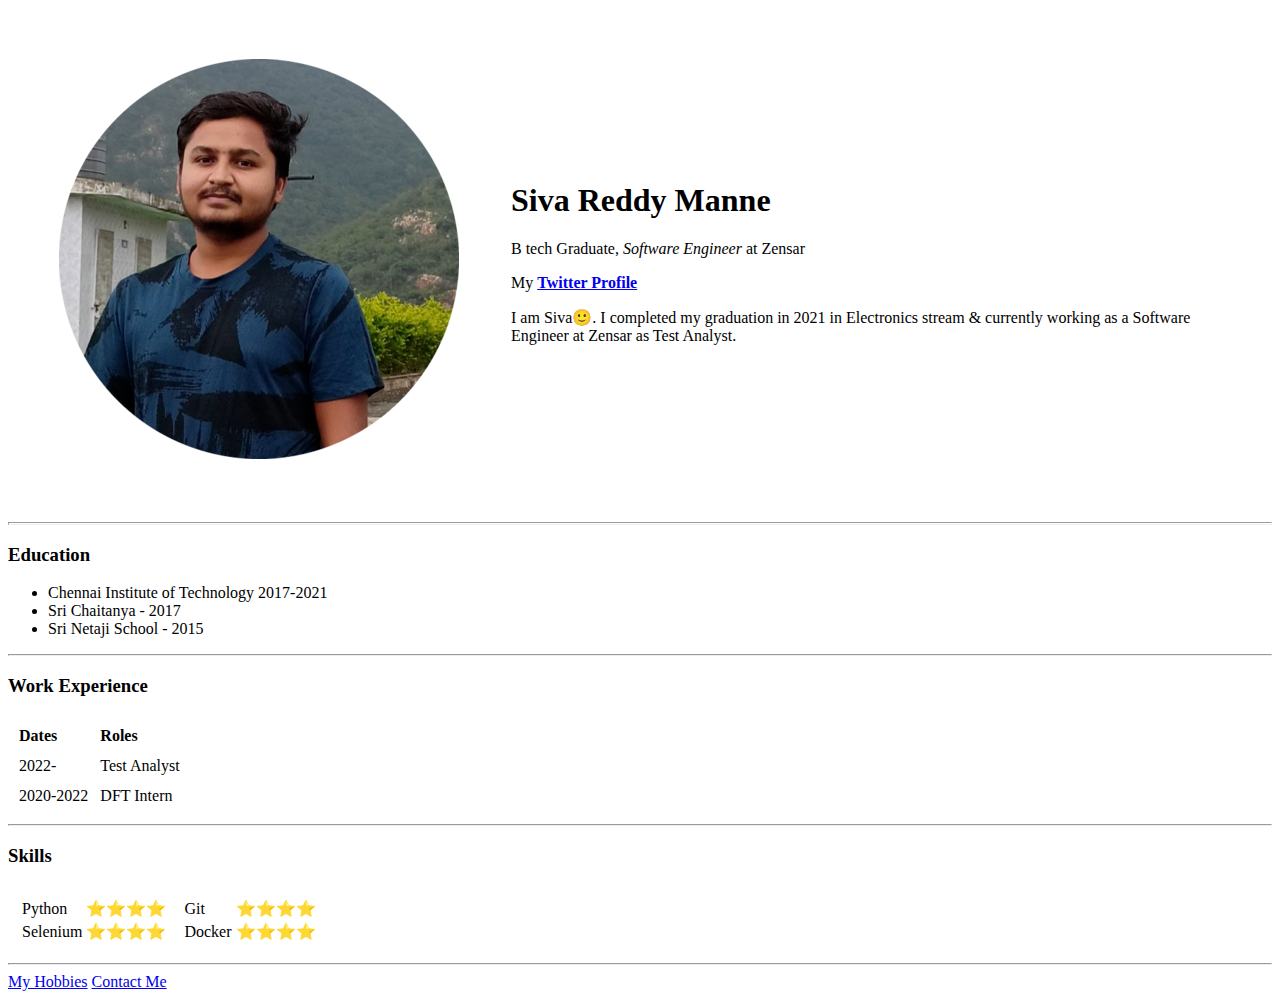
<file: Day 41&42/HTML - Personal Site/index.html>
<!doctype html>
<html lang="en">
<head>
    <meta charset="UTF-8">
    <meta name="viewport"
          content="width=device-width, user-scalable=no, initial-scale=1.0, maximum-scale=1.0, minimum-scale=1.0">
    <meta http-equiv="X-UA-Compatible" content="ie=edge">
    <title>Siva's Personal Site</title>
</head>
<body>

    <table cellspacing="50">
        <tr>
            <!--<img src="https://pbs.twimg.com/profile_images/1603078339488632834/hYPOGqOV_200x200.jpg" alt="siva profile pic"></td>-->
            <td>
                <img src="images/img1.png" alt="siva profile pic">
            </td>
            <td>
                <h1><strong>Siva Reddy Manne</strong></h1>
                <p>B tech Graduate, <em>Software Engineer</em> at Zensar</p>
                <p>My <strong><a href="https://twitter.com/sivareddy184">Twitter Profile</a></strong></p>
                <!--<p><em>Software Engineer</em></p>-->
                <p>I am Siva🙂. I completed my graduation in 2021 in Electronics stream & currently working as a Software Engineer at Zensar as Test Analyst.</p>
            </td>
        </tr>
    </table>
    <hr size="3">

    <h3>Education</h3>
    <ul>
        <li>Chennai Institute of Technology 2017-2021</li>
        <li>Sri Chaitanya - 2017</li>
        <li>Sri Netaji School - 2015</li>
    </ul>

    <hr>
    <h3>Work Experience</h3>
    <table cellspacing="10">
        <thead>
            <tr>
                <td><strong>Dates</strong></td>
                <td><strong>Roles</strong></td>
            </tr>
        </thead>
        <tbody>
            <tr>
                <td>2022-</td>
                <td>Test Analyst</td>
            </tr>
            <tr>
                <td>2020-2022</td>
                <td>DFT Intern</td>
            </tr>
        </tbody>
    </table>

    <hr>
    <h3>Skills</h3>
    <table cellspacing="10">
        <tr>
            <td>
                <table>
                    <tr>
                        <td>Python</td>
                        <td>⭐⭐⭐⭐</td>
                    </tr>
                    <tr>
                        <td>Selenium</td>
                        <td>⭐⭐⭐⭐</td>
                    </tr>
                </table>
            </td>
            <td>
                <table>
                    <tr>
                        <td>Git</td>
                        <td>⭐⭐⭐⭐</td>
                    </tr>
                    <tr>
                        <td>Docker</td>
                        <td>⭐⭐⭐⭐</td>
                    </tr>
                </table>
            </td>
        </tr>
    </table>
    <hr>
    <a href="hobbies.html">My Hobbies</a>
    <a href="contact me.html">Contact Me</a>
</body>
</html>
</file>
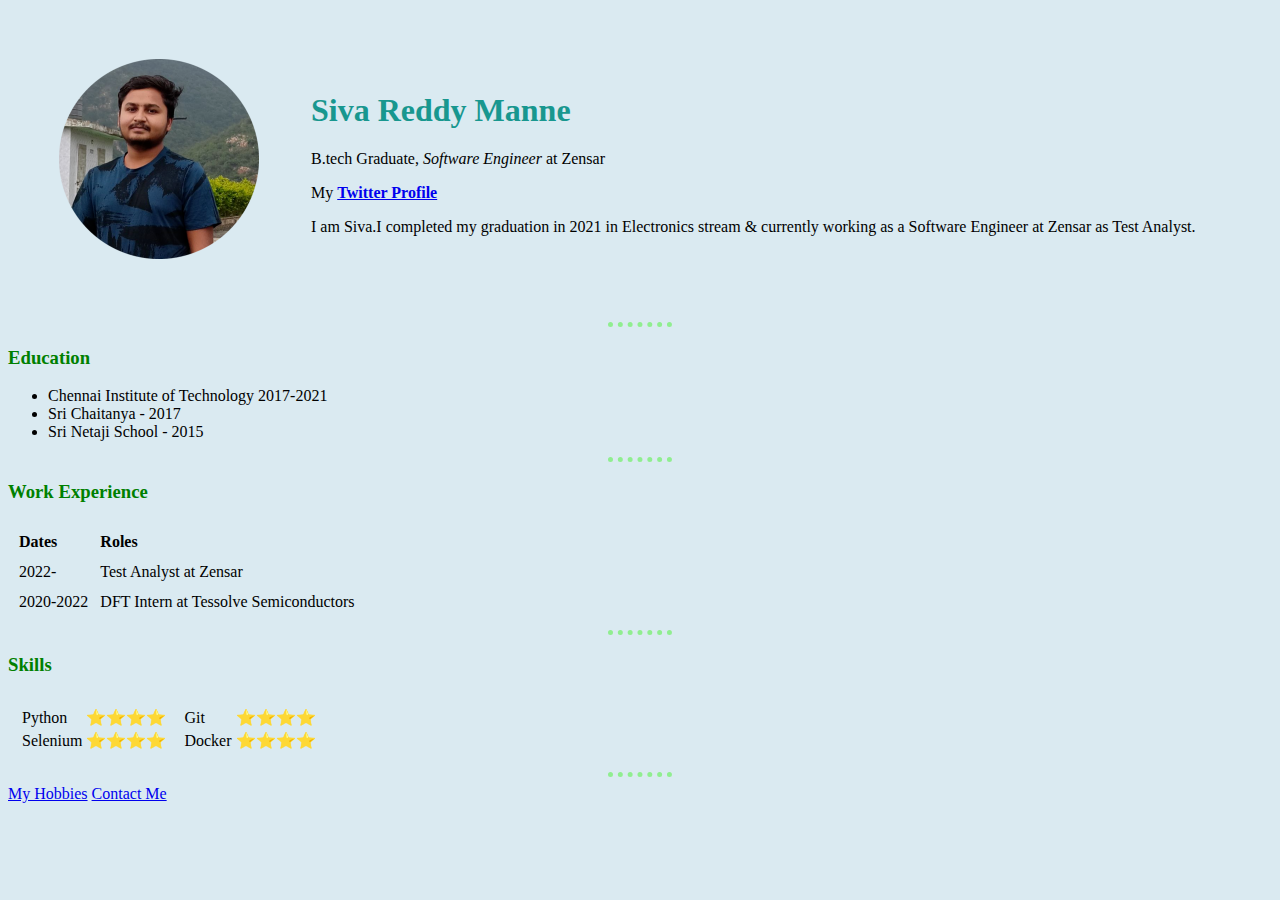
<file: Day 43/HTML&CSS - Personal Site/index.html>
<!doctype html>
<html lang="en">
<head>
    <meta charset="UTF-8">
    <meta name="viewport"
          content="width=device-width, user-scalable=no, initial-scale=1.0, maximum-scale=1.0, minimum-scale=1.0">
    <meta http-equiv="X-UA-Compatible" content="ie=edge">
    <title>Siva's Personal Site</title>
    <link rel="stylesheet" href="css/styles.css">
</head>
<body>
    <table cellspacing="50">
        <tr>
            <!--<img src="https://pbs.twimg.com/profile_images/1603078339488632834/hYPOGqOV_200x200.jpg" alt="siva profile pic"></td>-->
            <td>
                <img src="images/img1.png" alt="siva profile pic">
            </td>
            <td>
                <h1 style="color:#18978F;"><strong>Siva Reddy Manne</strong></h1>
                <p>B.tech Graduate, <em>Software Engineer</em> at Zensar</p>
                <p>My <strong><a href="https://twitter.com/sivareddy184">Twitter Profile</a></strong></p>
                <!--<p><em>Software Engineer</em></p>-->
                <p>I am Siva.I completed my graduation in 2021 in Electronics stream & currently working as a Software Engineer at Zensar as Test Analyst.</p>
            </td>
        </tr>
    </table>
    <hr size="3">

    <h3>Education</h3>
    <ul>
        <li>Chennai Institute of Technology 2017-2021</li>
        <li>Sri Chaitanya - 2017</li>
        <li>Sri Netaji School - 2015</li>
    </ul>

    <hr>
    <h3>Work Experience</h3>
    <table cellspacing="10">
        <thead>
            <tr>
                <td><strong>Dates</strong></td>
                <td><strong>Roles</strong></td>
            </tr>
        </thead>
        <tbody>
            <tr>
                <td>2022-</td>
                <td>Test Analyst at Zensar</td>
            </tr>
            <tr>
                <td>2020-2022</td>
                <td>DFT Intern at Tessolve Semiconductors</td>
            </tr>
        </tbody>
    </table>

    <hr>
    <h3 id="heading">Skills</h3>
    <table cellspacing="10">
        <tr>
            <td>
                <table>
                    <tr>
                        <td>Python</td>
                        <td>⭐⭐⭐⭐</td>
                    </tr>
                    <tr>
                        <td>Selenium</td>
                        <td>⭐⭐⭐⭐</td>
                    </tr>
                </table>
            </td>
            <td>
                <table>
                    <tr>
                        <td>Git</td>
                        <td>⭐⭐⭐⭐</td>
                    </tr>
                    <tr>
                        <td>Docker</td>
                        <td>⭐⭐⭐⭐</td>
                    </tr>
                </table>
            </td>
        </tr>
    </table>
    <hr>
    <a href="hobbies.html">My Hobbies</a>
    <a href="contact me.html">Contact Me</a>
</body>
</html>
</file>
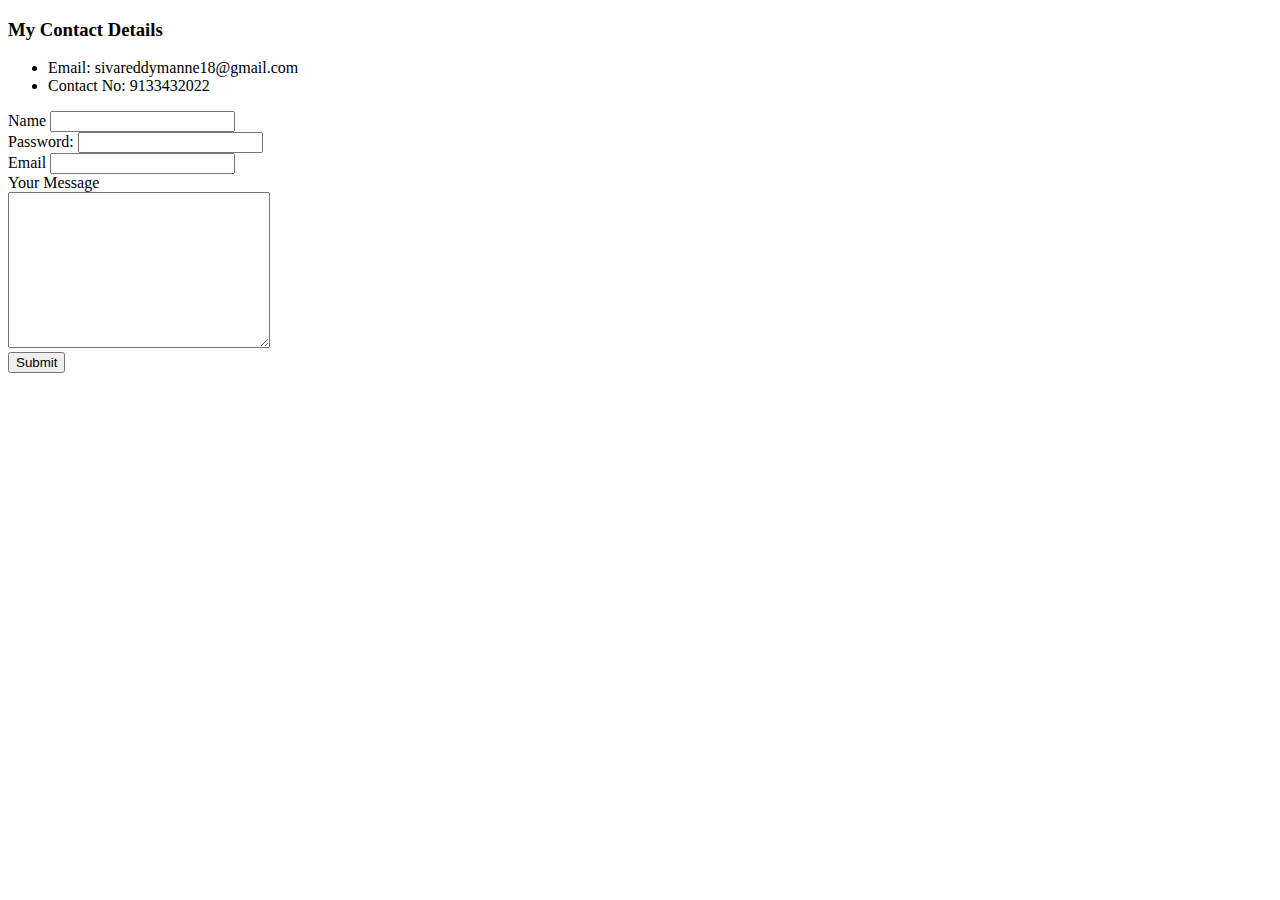
<file: Day 41&42/HTML - Personal Site/contact me.html>
<!doctype html>
<html lang="en">
<head>
    <meta charset="UTF-8">
    <meta name="viewport"
          content="width=device-width, user-scalable=no, initial-scale=1.0, maximum-scale=1.0, minimum-scale=1.0">
    <meta http-equiv="X-UA-Compatible" content="ie=edge">
    <title>Contact Me</title>
</head>
<body>
    <h3>My Contact Details</h3>
    <ul>
        <li>Email: sivareddymanne18@gmail.com</li>
        <li>Contact No: 9133432022</li>
    </ul>
    <form class="" action="mailto:sivareddy5986@gmail.com" method="post" enctype="text/plain">
    <label>Name</label>
    <input type="text" name="Your Name" value=""><br>
    <label>Password:</label>
    <input type="password" name="You Password" value=""><br>
    <label>Email</label>
    <input type="email" name="Your Mail" value=""><br>
    <label>Your Message</label><br>
    <textarea name="your message" rows="10" cols="30"></textarea><br>
    <input type="submit" name="" >
  </form>
</body>
</html>
</file>
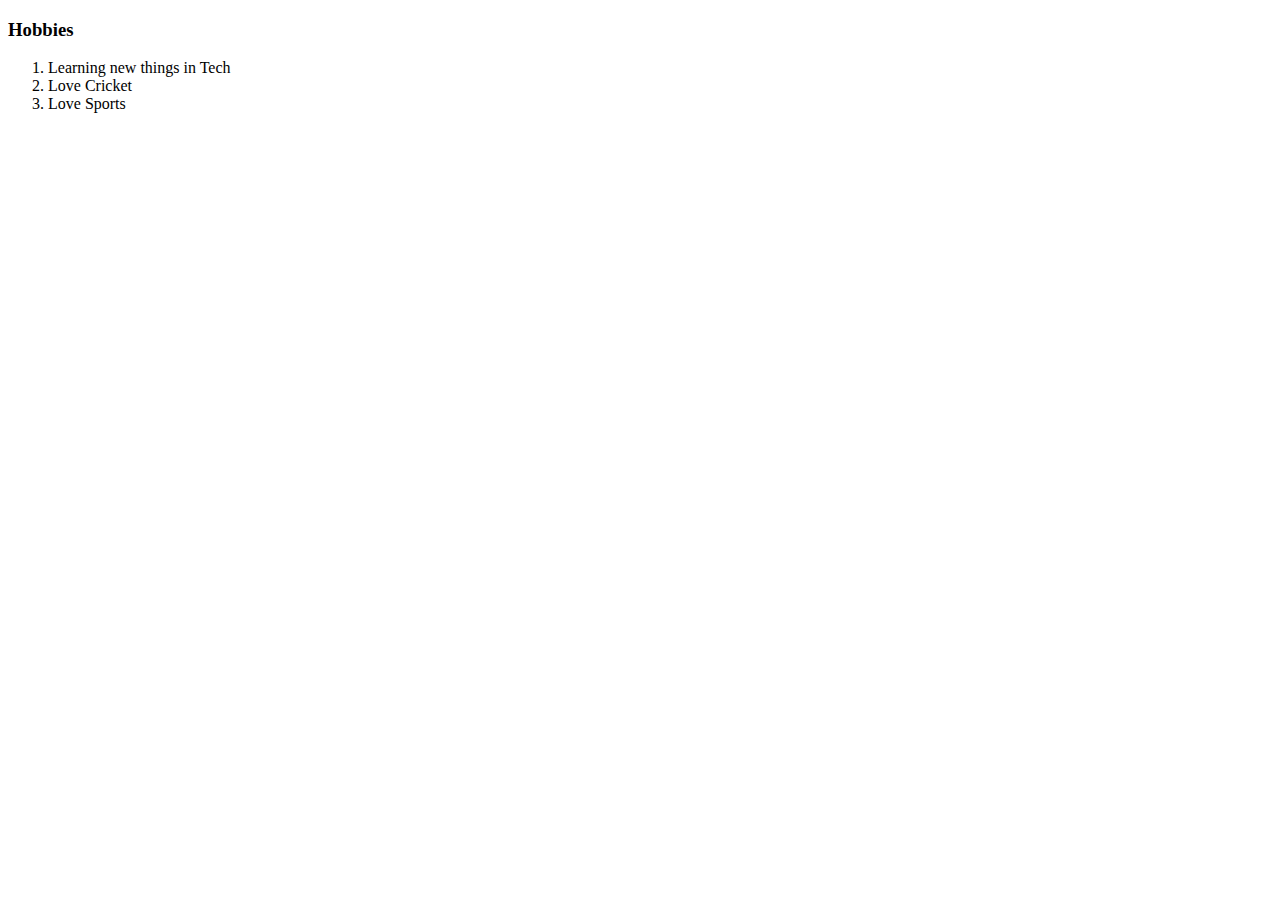
<file: Day 41&42/HTML - Personal Site/hobbies.html>
<!doctype html>
<html lang="en">
<head>
    <meta charset="UTF-8">
    <meta name="viewport"
          content="width=device-width, user-scalable=no, initial-scale=1.0, maximum-scale=1.0, minimum-scale=1.0">
    <meta http-equiv="X-UA-Compatible" content="ie=edge">
    <title>My Hobbies</title>
</head>
<body>
    <h3>Hobbies</h3>
    <ol>
        <li>Learning new things in Tech</li>
        <li>Love Cricket</li>
        <li>Love Sports</li>
    </ol>
</body>
</html>
</file>
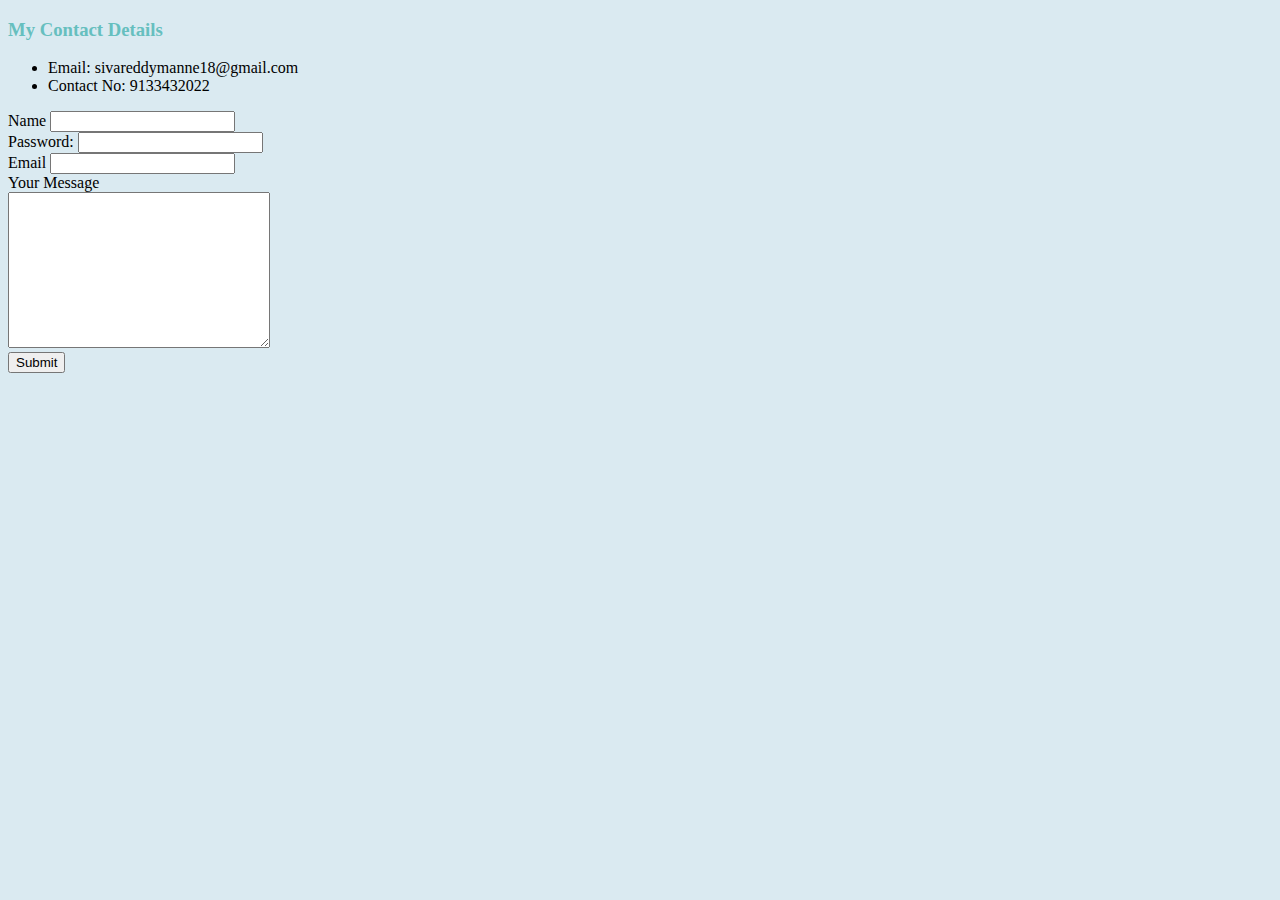
<file: Day 43/HTML&CSS - Personal Site/contact me.html>
<!doctype html>
<html lang="en">
<head>
    <meta charset="UTF-8">
    <meta name="viewport"
          content="width=device-width, user-scalable=no, initial-scale=1.0, maximum-scale=1.0, minimum-scale=1.0">
    <meta http-equiv="X-UA-Compatible" content="ie=edge">
    <title>Contact Me</title>
    <link rel="stylesheet" href="css/styles.css">
</head>
<body>
    <h3 class="heading2">My Contact Details</h3>
    <ul>
        <li>Email: sivareddymanne18@gmail.com</li>
        <li>Contact No: 9133432022</li>
    </ul>
    <form class="" action="mailto:sivareddy5986@gmail.com" method="post" enctype="text/plain">
    <label>Name</label>
    <input type="text" name="Your Name" value=""><br>
    <label>Password:</label>
    <input type="password" name="You Password" value=""><br>
    <label>Email</label>
    <input type="email" name="Your Mail" value=""><br>
    <label>Your Message</label><br>
    <textarea name="your message" rows="10" cols="30"></textarea><br>
    <input type="submit" name="" >
  </form>
</body>
</html>
</file>
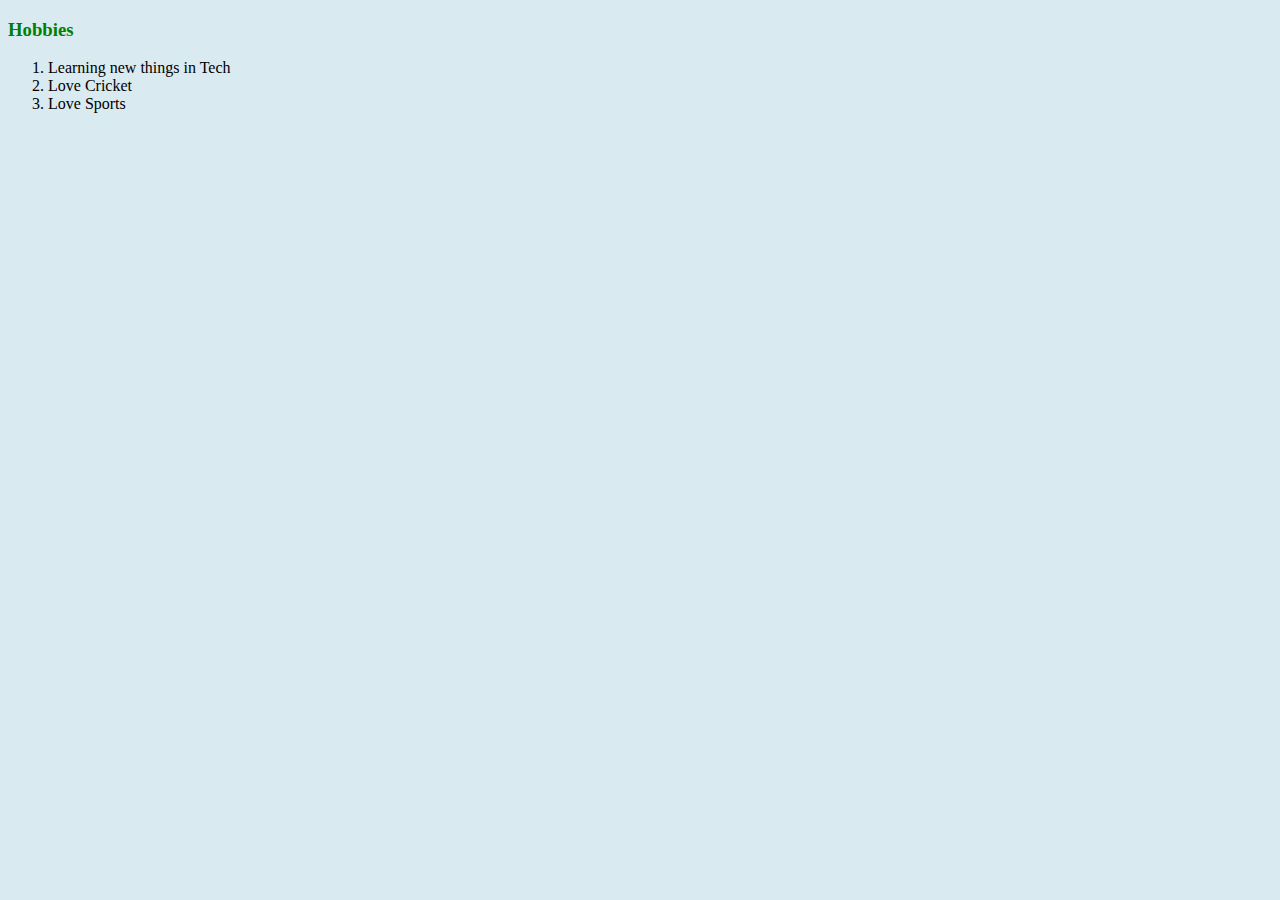
<file: Day 43/HTML&CSS - Personal Site/hobbies.html>
<!doctype html>
<html lang="en">
<head>
    <meta charset="UTF-8">
    <meta name="viewport"
          content="width=device-width, user-scalable=no, initial-scale=1.0, maximum-scale=1.0, minimum-scale=1.0">
    <meta http-equiv="X-UA-Compatible" content="ie=edge">
    <title>My Hobbies</title>
    <link rel="stylesheet" href="css/styles.css">
</head>
<body>
    <h3>Hobbies</h3>
    <ol>
        <li>Learning new things in Tech</li>
        <li>Love Cricket</li>
        <li>Love Sports</li>
    </ol>
</body>
</html>
</file>
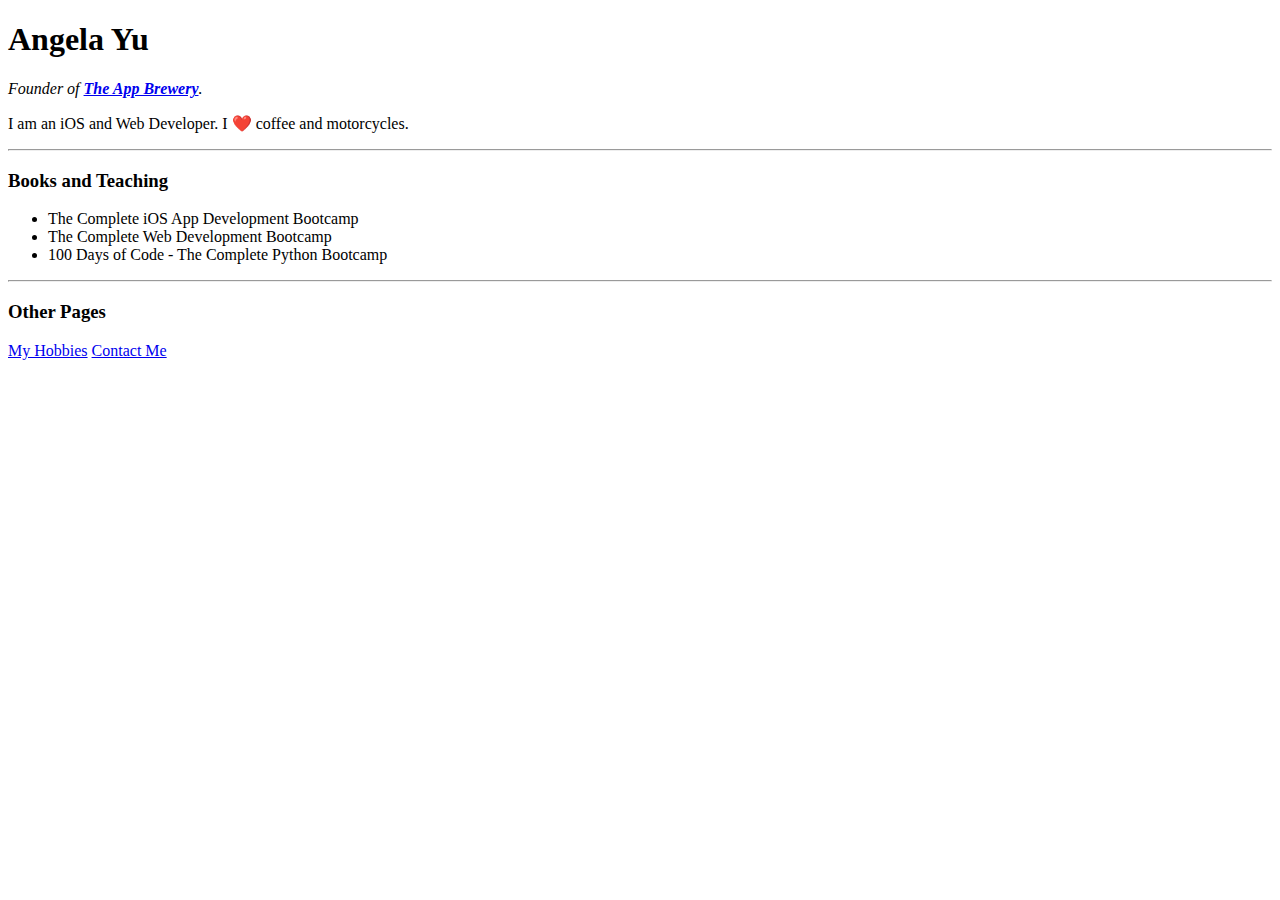
<file: Day 45/Beautiful Soup Lib/website.html>
<!DOCTYPE html>
<html>

<head>
	<meta charset="utf-8">
	<title>Angela's Personal Site</title>
</head>

<body>
	<h1 id="name">Angela Yu</h1>
	<p><em>Founder of <strong><a href="https://www.appbrewery.co/">The App Brewery</a></strong>.</em></p>
	<p>I am an iOS and Web Developer. I ❤️ coffee and motorcycles.</p>
	<hr>
	<h3 class="heading">Books and Teaching</h3>
	<ul>
		<li>The Complete iOS App Development Bootcamp</li>
		<li>The Complete Web Development Bootcamp</li>
		<li>100 Days of Code - The Complete Python Bootcamp</li>
	</ul>
	<hr>
	<h3 class="heading">Other Pages</h3>
	<a href="https://angelabauer.github.io/cv/hobbies.html">My Hobbies</a>
	<a href="https://angelabauer.github.io/cv/contact-me.html">Contact Me</a>
</body>

</html>
</file>
<file: Day 43/HTML&CSS - Personal Site/css/styles.css>
/***********************TAG SELECTORS***********************************/
img {
  height:200px;
  }
body{
  background-color:#DAEAF1;
  }
hr {
    border-style:none;
    border-top-style : dotted;
    border-color:lightgreen;
    border-width:5px;
    width:5%;
  }

  h1:hover {
    color: #18978F;
    font-family:verdana;
  }

  h3 {
    color: green;
  }

/********************ID SELECTORS***************************************** ID can only use one time in a page*/*/
#heading {color:#66BFBF;}

/*******************CLASS SELECTORS**************************************Class can use as many times in a page
 we can use many classes in single html tag ex: <h3 class="class1 class2 class3 class4 ......">heading 3</h3>*/
.heading2 {color:#66BFBF;}
</file>
